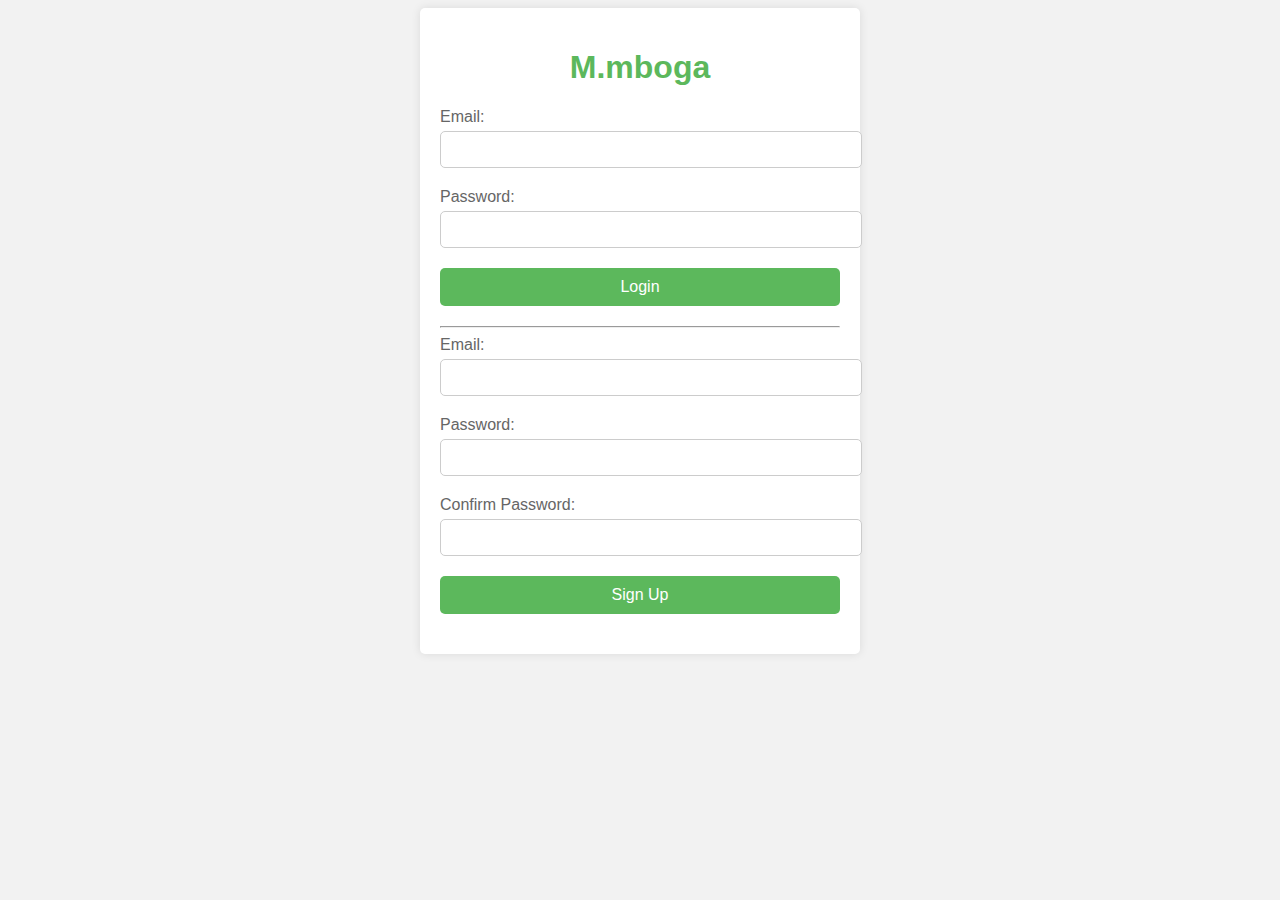
<file: signuplogin.html>
<!DOCTYPE html>
<html lang="en">
<head>
    <meta charset="UTF-8">
    <meta http-equiv="X-UA-Compatible" content="IE=edge">
    <meta name="viewport" content="width=device-width, initial-scale=1.0">
    <title>Document</title>
    <link rel="stylesheet" href="signuplogin.css">
</head>
<body>
    <div>
        <div class="container">
            <h1>M.mboga</h1>
            
            <form id="login-form" action="login.php" method="post">
              <div class="form-group">
                <label for="login-email">Email:</label>
                <input type="text" id="login-email" name="login-email" required>
              </div>
              
              <div class="form-group">
                <label for="login-password">Password:</label>
                <input type="password" id="login-password" name="login-password" required>
              </div>
              
              <div class="form-group">
                <input type="submit" value="Login" class="btn">
              </div>
            </form>
            
            <hr>
            
            <form id="signup-form" action="signup.php" method="post">
              <div class="form-group">
                <label for="signup-email">Email:</label>
                <input type="text" id="signup-email" name="signup-email" required>
              </div>
              
              <div class="form-group">
                <label for="signup-password">Password:</label>
                <input type="password" id="signup-password" name="signup-password" required>
              </div>
              
              <div class="form-group">
                <label for="signup-confirm-password">Confirm Password:</label>
                <input type="password" id="signup-confirm-password" name="signup-confirm-password" required>
              </div>
              
              <div class="form-group">
                <input type="submit" value="Sign Up" class="btn btn-signup">
              </div>
            </form>
    </div>
</body>
</html>
</file>
<file: signuplogin.css>
/*    
.navbar {
  background-color: white;
  display: flex;
}

.navbar a {
  color: black;
  text-decoration: none;
  padding: 10px;
  margin-right: 10px;
}

.navbar a:hover {
  
  color:orange;
}

.navbar a i {
  margin-right: 5px;
}
.left{
  margin-left: 40%;
}
.logo{
  width:7%;
  height:5%;
}
.fruit1{
  width:60%;
  height:50%;
}
.cart{
  display: flex;
  gap: 2%;
}
.fruit2{
  width:60%;
  height:50%;
}
.fruit3{
  width:60%;
  height:50%;
}
.bat1{
  background-color: orangered;
  text-decoration: solid;
  color: white;
  padding:2%;
  border: solid;


}

.bat2{
  background-color:green;
  text-decoration: solid;
  color: white;
  padding: 2%;
}
.add1{
  box-sizing: border-box;
  color: #4cae4c;
} */

body {
  font-family: Arial, sans-serif;
  background-color: #f2f2f2;
}

.container {
  max-width: 400px;
  margin: 0 auto;
  padding: 20px;
  background-color: #fff;
  border-radius: 5px;
  box-shadow: 0 0 10px rgba(0, 0, 0, 0.1);
}

h1 {
  text-align: center;
  color: #5cb85c;
}

.form-group {
  margin-bottom: 20px;
}

label {
  display: block;
  margin-bottom: 5px;
  color: #666;
}

input[type="text"],
input[type="password"] {
  width: 100%;
  padding: 10px;
  border: 1px solid #ccc;
  border-radius: 5px;
}

.btn {
  display: block;
  width: 100%;
  padding: 10px;
  background-color: #5cb85c;
  border: none;
  color: #fff;
  font-size: 16px;
  text-align: center;
  cursor: pointer;
  border-radius: 5px;
}

.btn:hover {
  background-color: #4cae4c;
}

.error {
  color: #b30000;
  margin-top: 5px;
}
</file>
